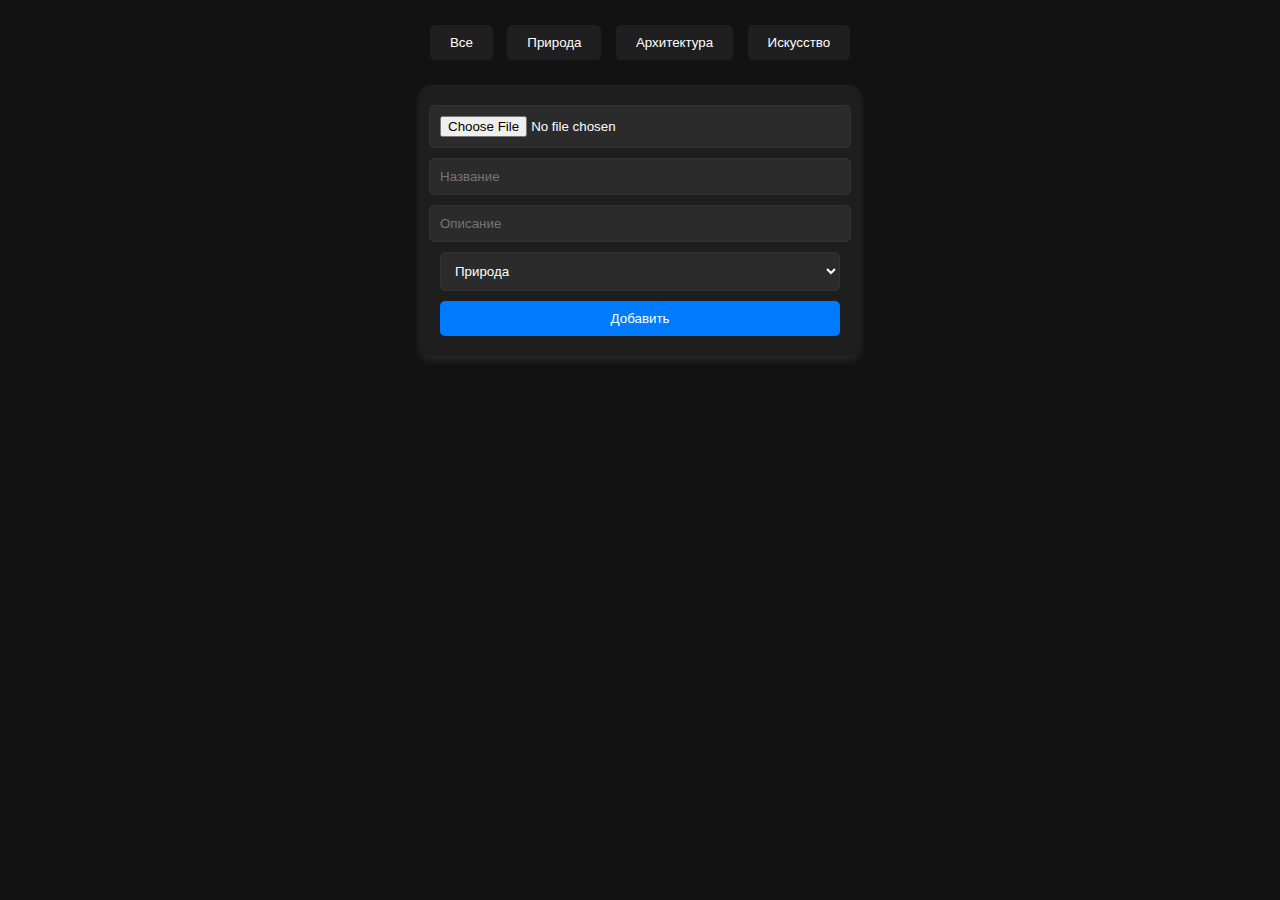
<file: ПР-2/index.html>
<!DOCTYPE html>
<html lang="ru">
<head>
    <meta charset="UTF-8">
    <meta name="viewport" content="width=device-width, initial-scale=1.0">
    <title>Интерактивная галерея</title>
    <link rel="stylesheet" href="css/style.css">
    <script defer src="js/script.js"></script>
</head>
<body>
    <div class="filter-buttons">
        <button data-filter="all">Все</button>
        <button data-filter="nature">Природа</button>
        <button data-filter="architecture">Архитектура</button>
        <button data-filter="art">Искусство</button>
    </div>
    
    <form id="upload-form">
        <input type="file" id="image-upload" accept="image/*" required>
        <input type="text" id="image-title" placeholder="Название" required>
        <input type="text" id="image-description" placeholder="Описание" required>
        <select id="image-category" required>
            <option value="nature">Природа</option>
            <option value="architecture">Архитектура</option>
            <option value="art">Искусство</option>
        </select>
        <button type="submit">Добавить</button>
    </form>
    
    <div class="gallery">
        
    </div>
</body>
</html>
</file>
<file: ПР-2/css/style.css>
body {
    font-family: 'Arial', sans-serif;
    margin: 0;
    padding: 20px;
    background-color: #121212;
    color: #ffffff;
    text-align: center;
}

.filter-buttons {
    margin-bottom: 20px;
}

.filter-buttons button {
    margin: 5px;
    padding: 10px 20px;
    border: none;
    cursor: pointer;
    background-color: #1f1f1f;
    color: white;
    border-radius: 5px;
    transition: background 0.3s, transform 0.2s;
}

.filter-buttons button:hover {
    background-color: #333;
    transform: scale(1.05);
}

.gallery {
    display: flex;
    flex-wrap: wrap;
    justify-content: center;
    gap: 20px;
    padding: 20px;
}

.card {
    background: #1e1e1e;
    padding: 15px;
    border-radius: 10px;
    box-shadow: 0 4px 8px rgba(255, 255, 255, 0.1);
    transition: transform 0.3s, opacity 0.3s;
    width: 250px;
}

.card img {
    width: 100%;
    border-radius: 5px;
}

.card:hover {
    transform: scale(1.05);
}

.hidden {
    opacity: 0;
    transform: scale(0.9);
    transition: opacity 0.3s, transform 0.3s;
}

#upload-form {
    display: flex;
    flex-direction: column;
    align-items: center;
    gap: 10px;
    background: #1e1e1e;
    padding: 20px;
    border-radius: 10px;
    box-shadow: 0 4px 8px rgba(255, 255, 255, 0.1);
    max-width: 400px;
    margin: 20px auto;
}

#upload-form input, #upload-form select, #upload-form button {
    width: 100%;
    padding: 10px;
    border: 1px solid #333;
    border-radius: 5px;
    background: #2b2b2b;
    color: white;
}

#upload-form button {
    background-color: #007BFF;
    color: white;
    border: none;
    cursor: pointer;
    transition: background 0.3s;
}

#upload-form button:hover {
    background-color: #0056b3;
}
</file>
